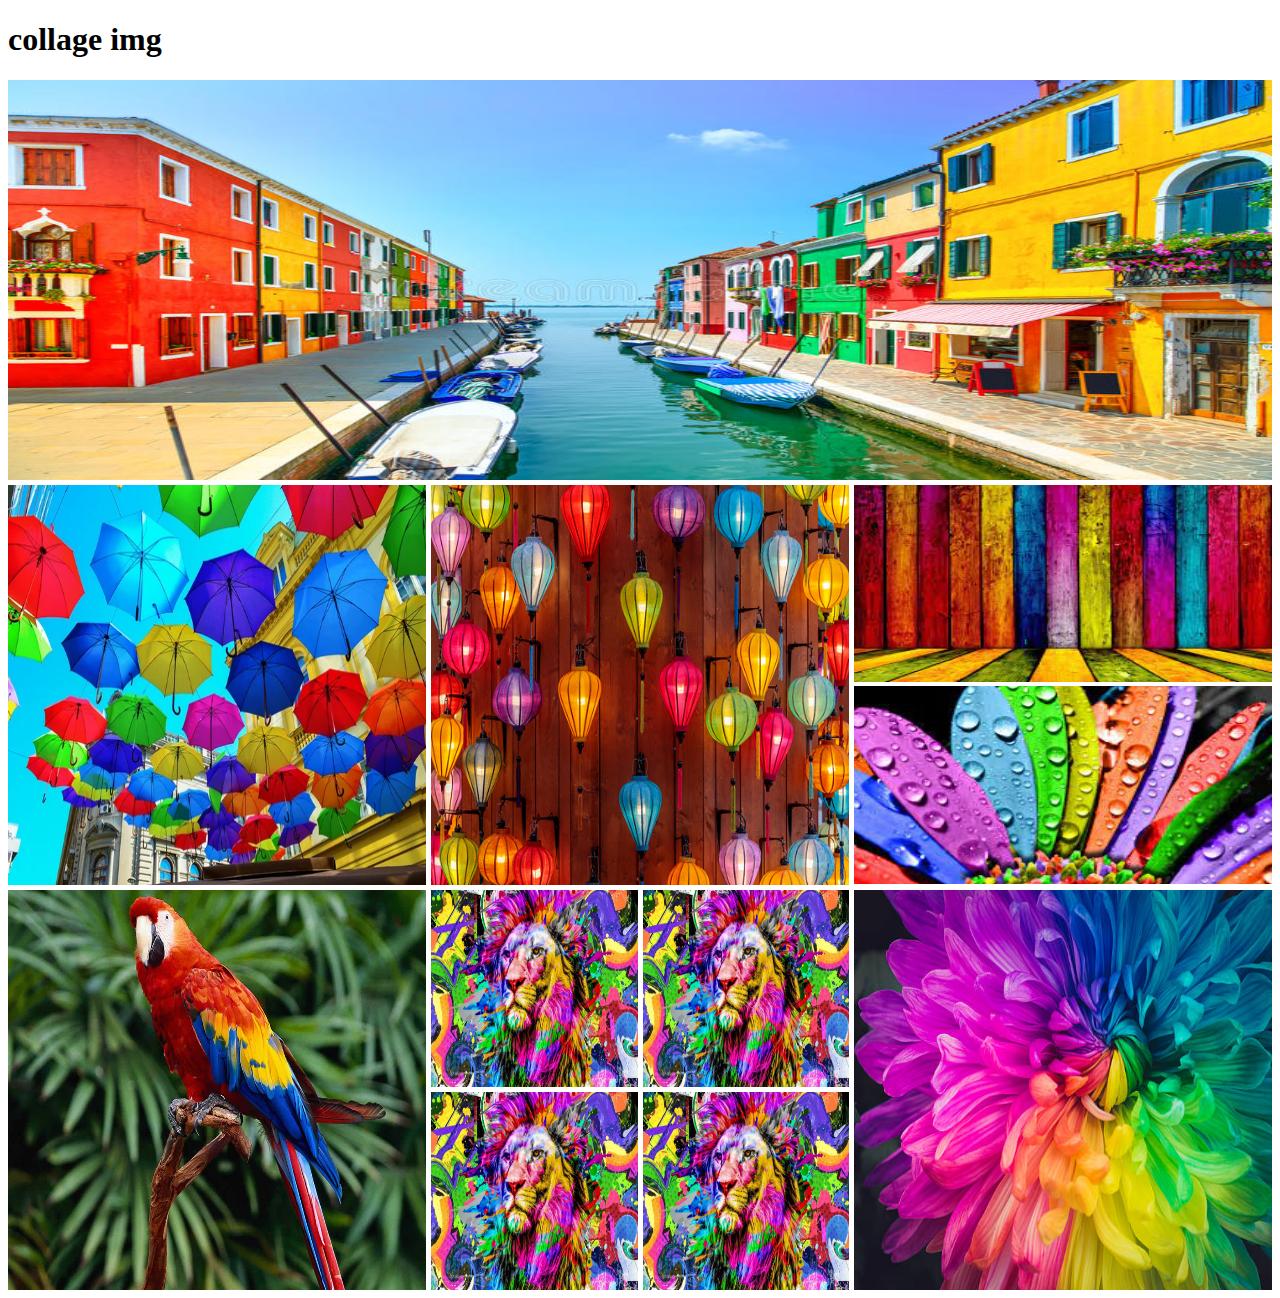
<file: index.html>
<!DOCTYPE html>
<html lang="en">
<head>
    <meta charset="UTF-8">
    <meta name="viewport" content="width=device-width, initial-scale=1.0">
    <link rel="stylesheet" href="style.css">
    <title>Collage</title>
</head>
<body>
    <header>
        <h1>collage img </h1>
    </header>   
    <main>
        <section class="collage">
            <div class="row">
                <img src="./images/A.jpg" alt="">               
            </div>
            <div class="row">
                <div>
                    <img src="./images/B.jpg" alt="">
                </div>
                 <div>
                     <img src="./images/C.jpg" alt="">
                    </div>
                    <div class="initial-scale">
                        <img src="./images/D.jpg" alt="">
                        <img src="./images/E.jpg" alt="">
                    </div>
            </div>
            <div class="row">
                <div>
                    <img src="./images/F.jpg" alt="">
                </div>
                <div class="charset">
                    <img src="./images/G.jpg" alt="">
                    <img src="./images/G.jpg" alt="">
                    <img src="./images/G.jpg" alt="">
                    <img src="./images/G.jpg" alt="">
                </div>
                <div>
                    <img src="./images/H.jpg" alt="">
                </div>
            </div>
            <footer>
                
            </footer>
           
            
        </section>
    </main>
    
</body>
</html>
</file>
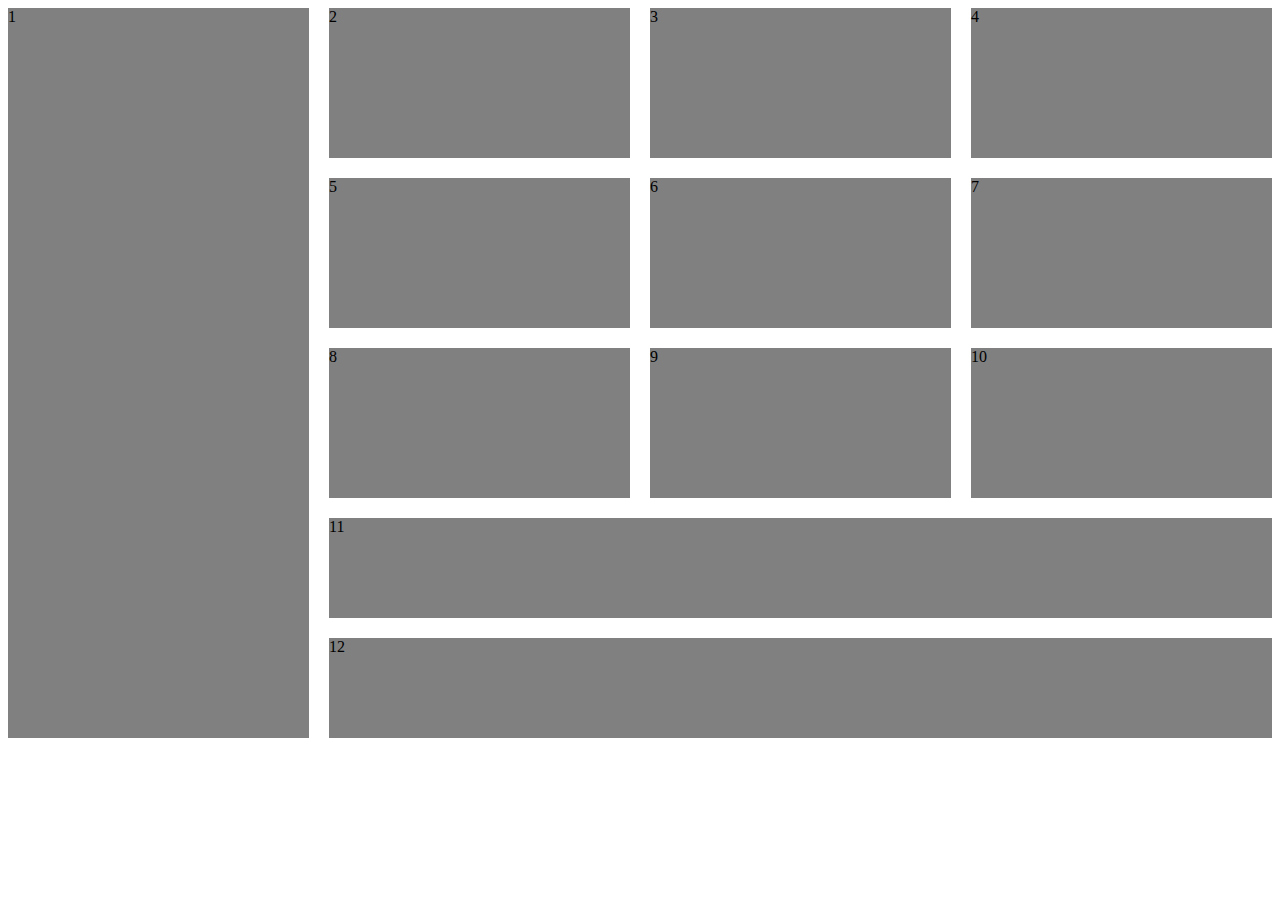
<file: grid.html>
<!DOCTYPE html>
<html lang="en">
<head>
    <meta charset="UTF-8">
    <meta name="viewport" content="width=device-width, initial-scale=1.0">
    <title>Document</title>
    <style>
        .container {
            display: grid;
            grid-template-columns: repeat(4, 1fr);
            gap: 20px;
            grid-template-rows: repeat(3, 150px) 100px 100px;
        }
        .box{
            background-color: gray;
        }
        #box-1{
            grid-row: span 5;
        }
    #box-11, #box-12{
        grid-column: span 3;
    }
    </style>
</head>
<body>
    <div class="container">
        <div class="box" id="box-1">1</div>
        <div class="box">2</div>
        <div class="box">3</div>
        <div class="box">4</div>
        <div class="box">5</div>
        <div class="box">6</div>
        <div class="box">7</div>
        <div class="box">8</div>
        <div class="box">9</div>
        <div class="box">10</div>
        <div class="box" id="box-11">11</div>
        <div class="box" id="box-12">12</div>
    </div>
</body>
</html>
</file>
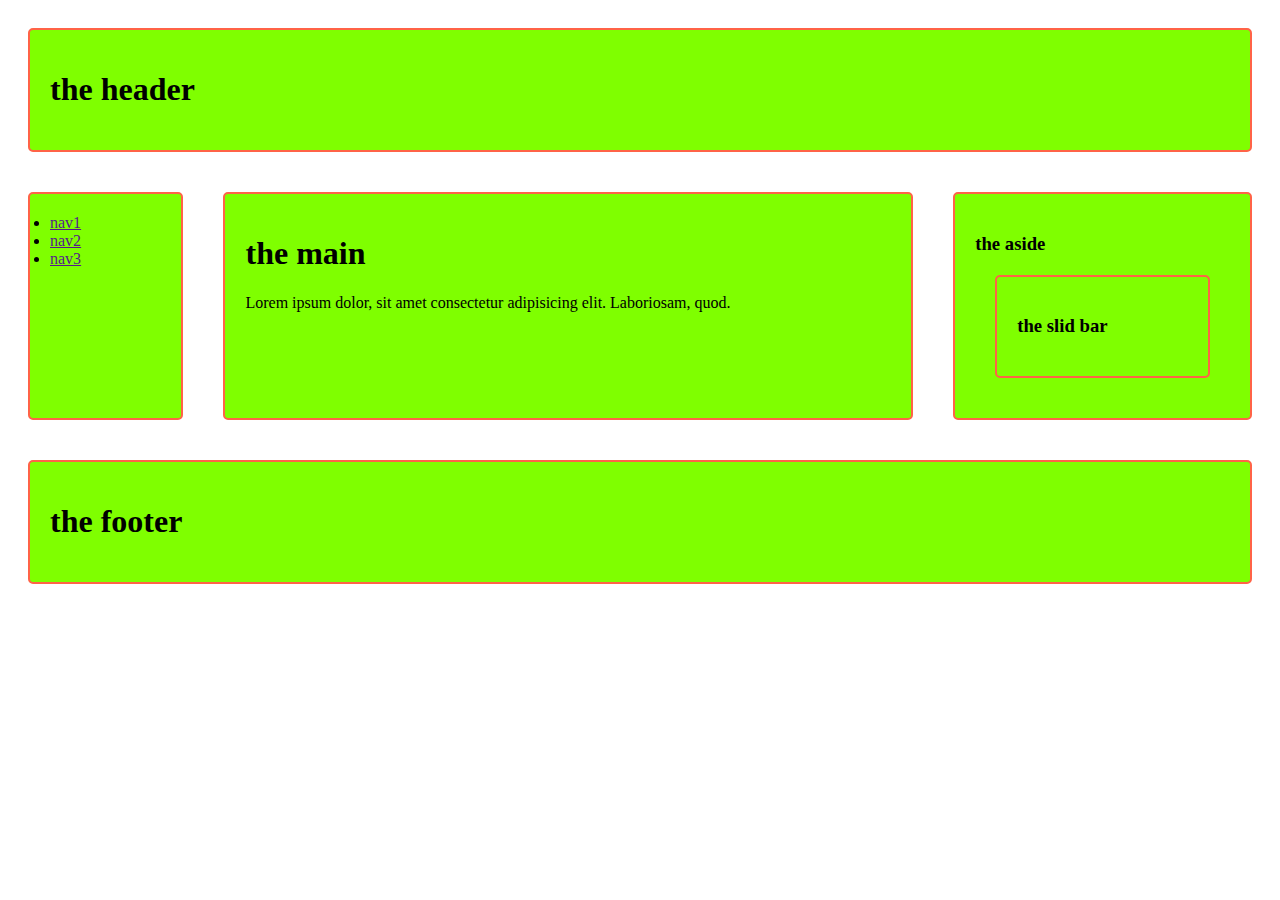
<file: layout.html>
<!DOCTYPE html>
<html lang="en">
<head>
    <meta charset="UTF-8">
    <meta name="viewport" content="width=device-width, initial-scale=1.0">
    <link rel="stylesheet" href="layout.css">
    <title>web-site</title>
</head>
<body class="container">
    <header class="header">
        <h1>the header</h1>
    </header>
    <nav class="nav">
        <div class="list-group">
            <li><a href="">nav1</a></li>
            <li><a href="">nav2</a></li>
            <li><a href="">nav3</a></li>
        </div>
    </nav>
    <main class="main">
       <h1>the main</h1>
       <p>Lorem ipsum dolor, sit amet consectetur adipisicing elit. Laboriosam, quod.</p>
    </main>
   <div>
    <aside class="aside">
        <div class="slid-bar">
           <h3>the aside</h3>
        </div>
        <aside class="aside">
            <div class="slid-bar">
                <h3>the slid bar</h3>
            </div>
           </aside>
   </div>
  

    <footer class="down">
        <h1>the footer</h1>
    </footer>
</body>
</html>
</file>
<file: style.css>
img{
    width: 100%;
    height: 100%;
}
.row{
    height: 400px;
    display: flex;
    gap: 5px;
    margin-bottom: 5px;
}
.row div{
    flex: 1;
}
.initial-scale img{
    /* width: 50%; */
    height:calc( (100% - 5px )/2);

}
.charset{
    display: grid;
    grid-template-columns: repeat(2,1fr);
    gap: 5px;
}




@media screen and (max-width:576) {
    .row{
        flex-direction: column;
        height: auto;
    }
    .charset{
        grid-template-columns: 1fr;
    }
}
</file>
<file: layout.css>
.header, .nav, .main, .aside, .down{
    background-color: chartreuse;
    border: 2px solid tomato;
    border-radius: 5px;
    padding: 20px;
    margin: 20px;
}
.header{
    grid-area: header;
}

.nav{
    grid-area: nav;
}

.main{
    grid-area: main;
}

.aside{
    grid-area: aside;
}

.down{
    grid-area: down;
}
.container{
    display: grid;
    grid-template-areas: 
    "header  header header header"
    "nav     main    main  slid-bar"
    "down     down     down  down"
    
    ;
}
@media screen and (max-width:460px) {
    .container {
        grid-template-areas: 
        ".header"
        "nav"
        "main"
        "slid-bar"
        "down"
        ;
}
}
</file>
